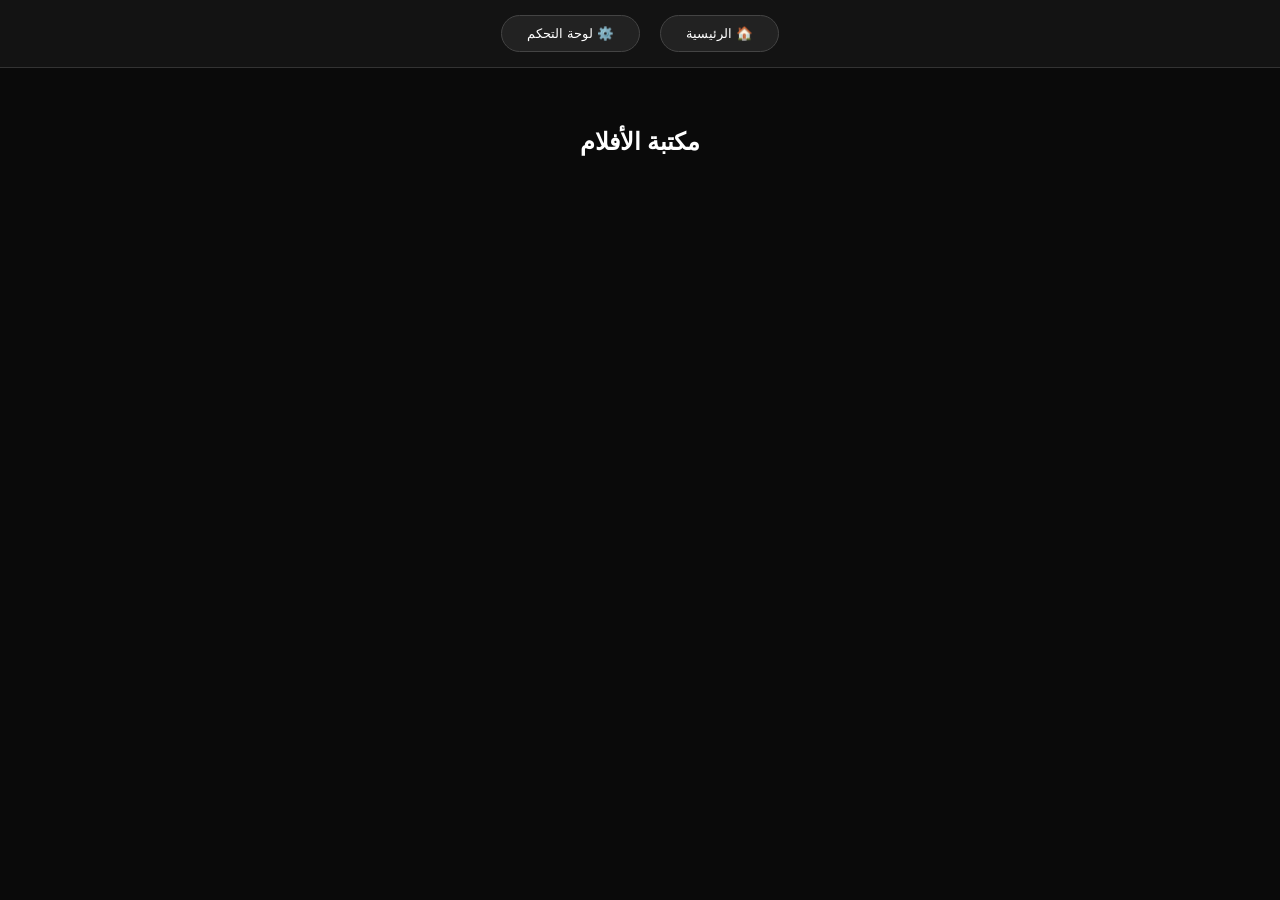
<file: index.html>
<!DOCTYPE html>
<html lang="ar" dir="rtl">
<head>
    <meta charset="UTF-8">
    <meta name="viewport" content="width=device-width, initial-scale=1.0">
    <title>منصة الأفلام المتقدمة</title>
    <link rel="stylesheet" href="style.css">
</head>
<body>

    <nav>
        <div class="nav-content">
            <button onclick="showSection('home')">🏠 الرئيسية</button>
            <button onclick="showSection('admin')" class="admin-tab">⚙️ لوحة التحكم</button>
        </div>
    </nav>

    <div id="videoPlayerOverlay" class="video-overlay" style="display:none;">
        <div id="playerBox" class="player-box">
            </div>
    </div>

    <section id="home" class="section">
        <h1 class="title">مكتبة الأفلام</h1>
        <div id="moviesContainer" class="movies-grid"></div>
    </section>

    <section id="admin" class="section" style="display:none;">
        <h1 class="title">إدارة المحتوى</h1>
        <div class="admin-controls">
            <button class="add-btn-main" onclick="openModal()">+ إضافة فيلم جديد</button>
        </div>
        <div id="adminList" class="admin-list"></div>
    </section>

    <div id="modal" class="modal">
        <div class="modal-content">
            <h3>إضافة فيديو جديد</h3>
            <input type="text" id="videoName" placeholder="اسم الفيلم">
            <input type="text" id="videoUrl" placeholder="رابط الفيديو المباشر أو التضمين">
            <div class="modal-actions">
                <button onclick="saveVideo()" class="save-btn">حفظ</button>
                <button onclick="closeModal()" class="cancel-btn">إلغاء</button>
            </div>
        </div>
    </div>

    <script src="script.js"></script>
</body>
</html>
</file>
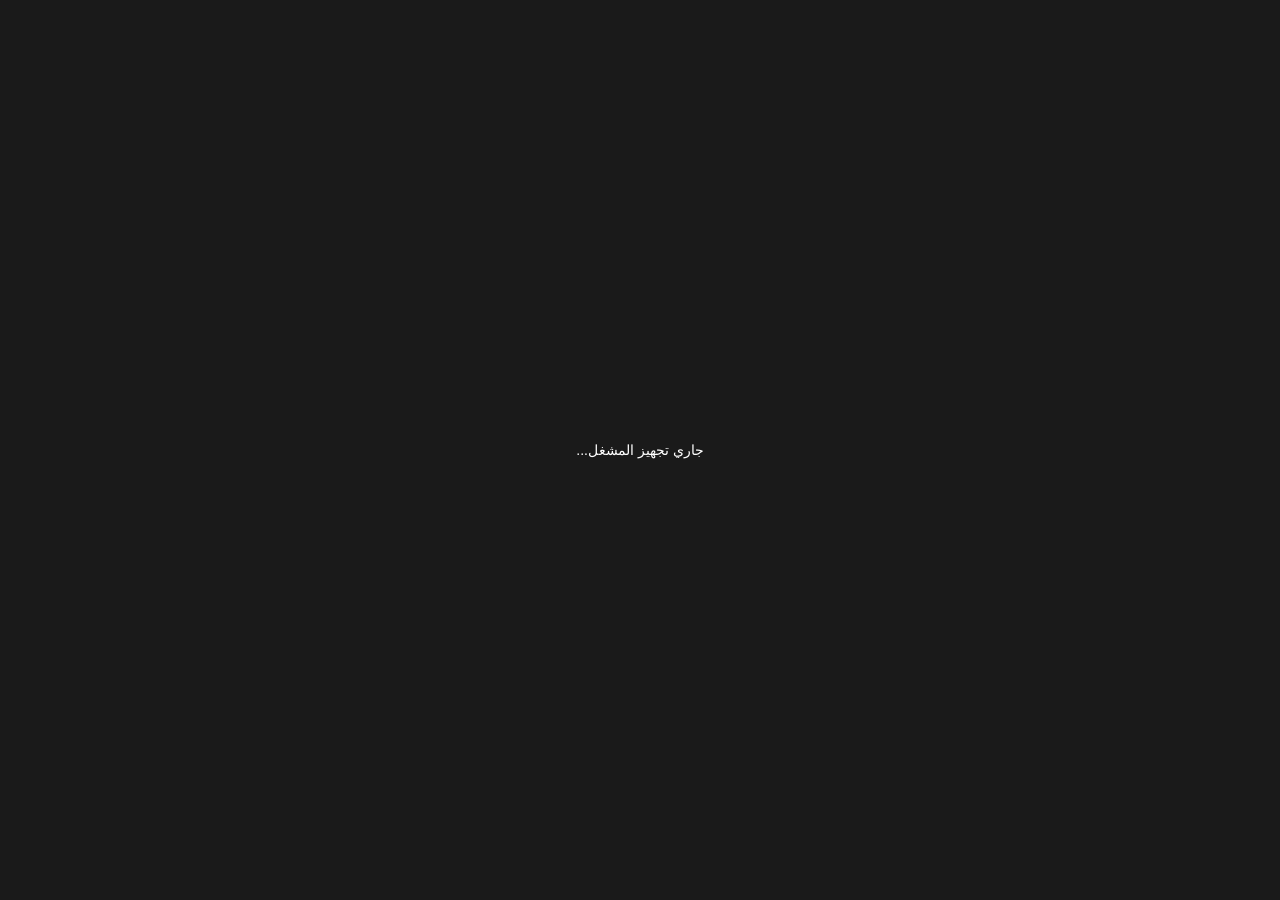
<file: h.html>
<!DOCTYPE html>
<html lang="ar" dir="rtl">
<head>
    <meta charset="UTF-8">
    <meta name="viewport" content="width=device-width, initial-scale=1.0">
    <title>مشغل فيديو مرتب</title>
    <link rel="stylesheet" href="https://cdn.plyr.io/3.7.8/plyr.css" />
    <style>
        body, html {
            margin: 0; padding: 0; height: 100%; width: 100%;
            background-color: #1a1a1a; /* لون خلفية مريح للعين */
            display: flex; justify-content: center; align-items: center;
            font-family: sans-serif;
        }

        /* هنا السر: حددنا مقاس الحاوية */
        .video-container { 
            width: 90%;          /* العرض على الجوال */
            max-width: 800px;    /* أقصى عرض على الكمبيوتر */
            border-radius: 12px; /* زوايا منحنية عشان الشكل */
            overflow: hidden;
            box-shadow: 0 10px 30px rgba(0,0,0,0.5); /* ظل للفيديو */
            background: #000;
        }

        /* تنسيق رسالة التحميل */
        #loading-message {
            color: #fff;
            font-size: 14px;
            position: absolute;
            z-index: 5;
        }
    </style>
</head>
<body>

    <div id="loading-message">جاري تجهيز المشغل...</div>

    <div class="video-container" id="video-wrapper" style="display: none;">
        <video id="player" playsinline preload="auto">
            <source src="https://link.mycima.cv/52f35e95258c4e9b2503e6226630e28d" type="video/mp4">
        </video>
    </div>

    <script src="https://cdn.plyr.io/3.7.8/plyr.polyfilled.js"></script>
    <script>
        const video = document.getElementById('player');
        
        // إعدادات المشغل
        const player = new Plyr(video, {
            ratio: '16:9',
            fullscreen: { enabled: true, fallback: true, iosNative: true },
            controls: [
                'play-large', 
                'play', 
                'progress', 
                'current-time', 
                'mute', 
                'volume', 
                'settings', 
                'fullscreen' // زر التكبير موجود هنا
            ],
            settings: ['quality', 'speed'],
            tooltips: { controls: true, seek: true }
        });

        // إظهار المشغل بعد الجاهزية
        player.on('ready', () => {
            document.getElementById('loading-message').style.display = 'none';
            document.getElementById('video-wrapper').style.display = 'block';
        });
    </script>
</body>
</html>
</file>
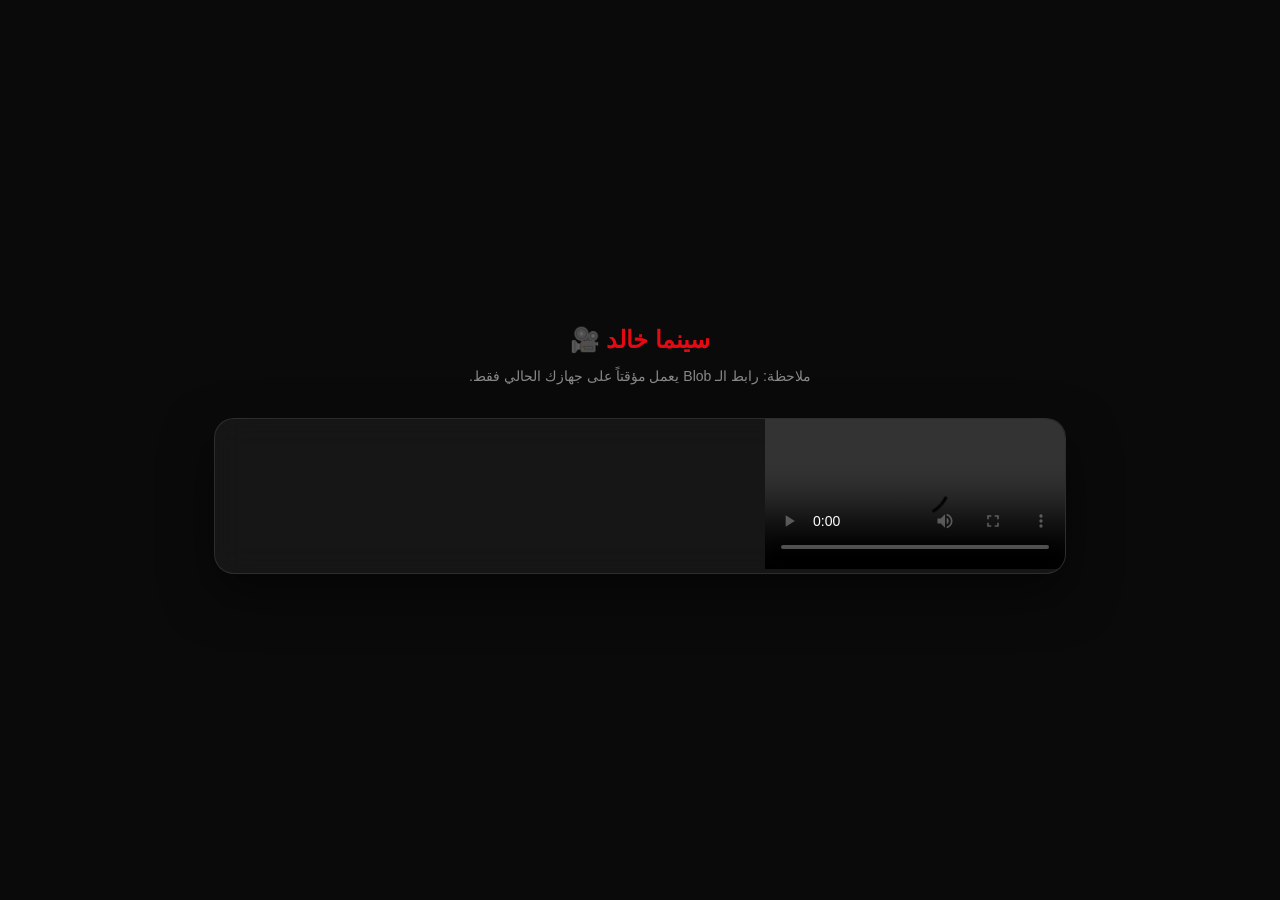
<file: k.html>
<!DOCTYPE html>
<html lang="ar" dir="rtl">
<head>
    <meta charset="UTF-8">
    <meta name="viewport" content="width=device-width, initial-scale=1.0">
    <title>مشغل فيديو مؤقت - خالد</title>
    <link rel="stylesheet" href="https://cdn.plyr.io/3.7.8/plyr.css" />
    <style>
        body {
            background-color: #0a0a0a;
            color: white;
            font-family: 'Segoe UI', Tahoma, Geneva, Verdana, sans-serif;
            margin: 0;
            display: flex;
            flex-direction: column;
            align-items: center;
            justify-content: center;
            height: 100vh;
        }

        /* حاوية المشغل بتصميم عصري */
        .video-container {
            width: 90%;
            max-width: 850px;
            background: rgba(255, 255, 255, 0.05);
            backdrop-filter: blur(15px);
            border-radius: 20px;
            border: 1px solid rgba(255, 255, 255, 0.1);
            overflow: hidden;
            box-shadow: 0 20px 50px rgba(0,0,0,0.5);
        }

        .info {
            margin-bottom: 20px;
            text-align: center;
        }

        .info h1 { color: #e50914; margin: 0; font-size: 24px; }
        .info p { color: #888; font-size: 14px; }
    </style>
</head>
<body>

    <div class="info">
        <h1>سينما خالد 🎥</h1>
        <p>ملاحظة: رابط الـ Blob يعمل مؤقتاً على جهازك الحالي فقط.</p>
    </div>

    <div class="video-container">
        <video id="player" playsinline controls>
            <source src="blob:https://hanerix.com/fa722339-258a-4a7a-9214-95fba9f8e7b5" type="video/mp4">
        </video>
    </div>

    <script src="https://cdn.plyr.io/3.7.8/plyr.polyfilled.js"></script>
    <script>
        // تشغيل مكتبة Plyr
        const player = new Plyr('#player', {
            ratio: '16:9',
            controls: [
                'play-large', 'play', 'progress', 'current-time', 
                'mute', 'volume', 'settings', 'fullscreen'
            ],
            settings: ['quality', 'speed']
        });

        // تنبيه في حال انتهت صلاحية الرابط
        document.getElementById('player').onerror = function() {
            alert("يا خالد، رابط الـ Blob انتهت صلاحيته أو غير صالح للجلسة الحالية. لازم تجيب رابط جديد!");
        };
    </script>
</body>
</html>
</file>
<file: style.css>
body { background: #0a0a0a; color: #fff; font-family: sans-serif; margin: 0; direction: rtl; }
nav { background: rgba(20, 20, 20, 0.9); padding: 15px; position: sticky; top: 0; z-index: 100; border-bottom: 1px solid #333; }
.nav-content { display: flex; justify-content: center; gap: 20px; }
nav button { background: #222; color: white; border: 1px solid #444; padding: 10px 25px; border-radius: 30px; cursor: pointer; transition: 0.3s; }
nav button:hover { background: #e50914; }
.section { padding: 40px 20px; max-width: 1200px; margin: auto; }
.title { text-align: center; margin-bottom: 40px; }
.movies-grid { display: grid; grid-template-columns: repeat(auto-fill, minmax(200px, 1fr)); gap: 20px; }
.movie-card { background: #1a1a1a; padding: 30px 10px; border-radius: 12px; text-align: center; cursor: pointer; border: 1px solid #333; transition: 0.3s; }
.movie-card:hover { transform: scale(1.05); border-color: #e50914; }

/* المشغل */
.video-overlay { position: fixed; top: 0; left: 0; width: 100%; height: 100%; background: rgba(0,0,0,0.9); z-index: 1000; display: flex; justify-content: center; align-items: center; }
.player-box { width: 90%; max-width: 800px; position: relative; }
iframe, video { width: 100%; height: 450px; border-radius: 10px; background: #000; }
.close-player { background: #e50914; color: white; border: none; padding: 8px 15px; border-radius: 5px; cursor: pointer; margin-bottom: 10px; display: block; }

/* النافذة */
.modal { display: none; position: fixed; top: 0; left: 0; width: 100%; height: 100%; background: rgba(0,0,0,0.8); z-index: 2000; justify-content: center; align-items: center; }
.modal-content { background: #1a1a1a; padding: 25px; border-radius: 15px; width: 320px; border: 1px solid #444; }
input { width: 90%; padding: 10px; margin: 10px 0; background: #000; border: 1px solid #333; color: white; border-radius: 5px; }
.save-btn { background: #28a745; color: white; border: none; padding: 10px 15px; cursor: pointer; border-radius: 5px; }
.cancel-btn { background: #555; color: white; border: none; padding: 10px 15px; cursor: pointer; border-radius: 5px; }
.admin-item { display: flex; justify-content: space-between; background: #111; padding: 10px; margin-bottom: 5px; border-radius: 5px; }
.delete-btn { background: #d9534f; color: white; border: none; padding: 5px 10px; cursor: pointer; border-radius: 3px; }
</file>
